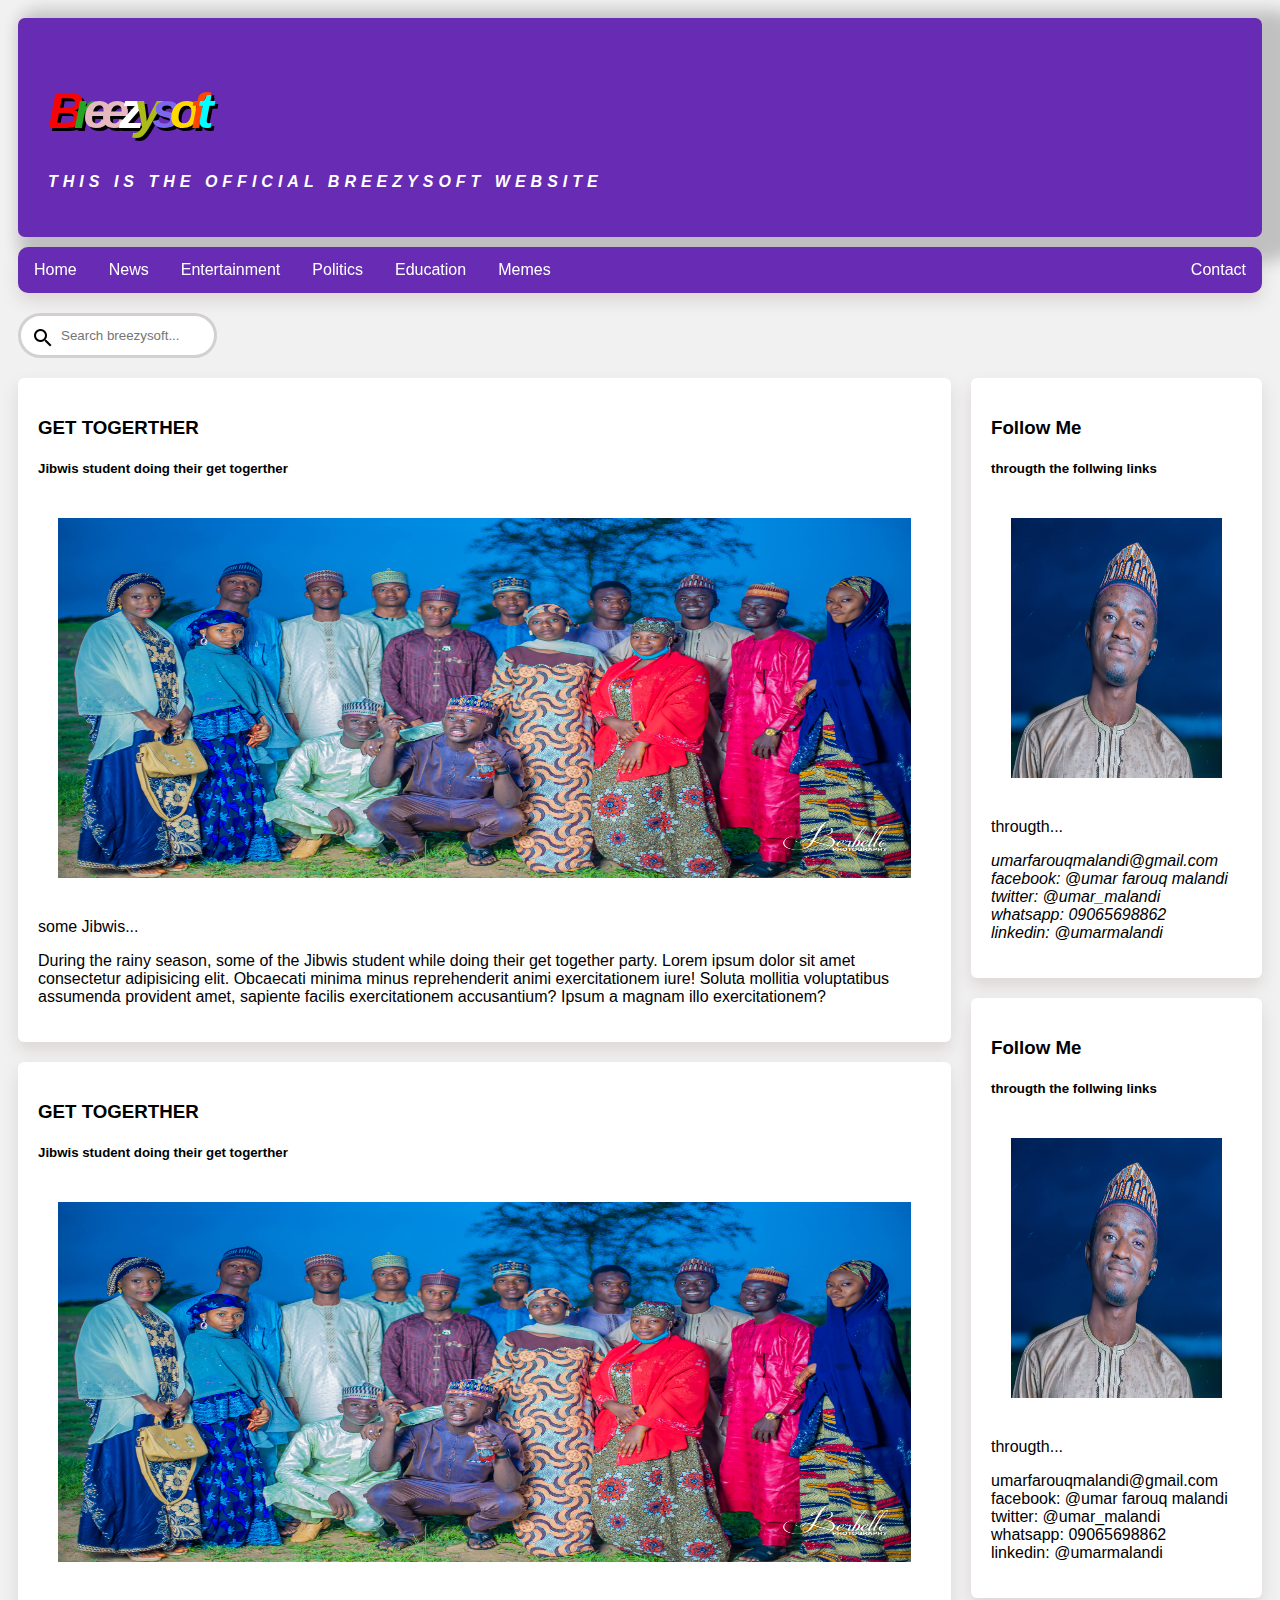
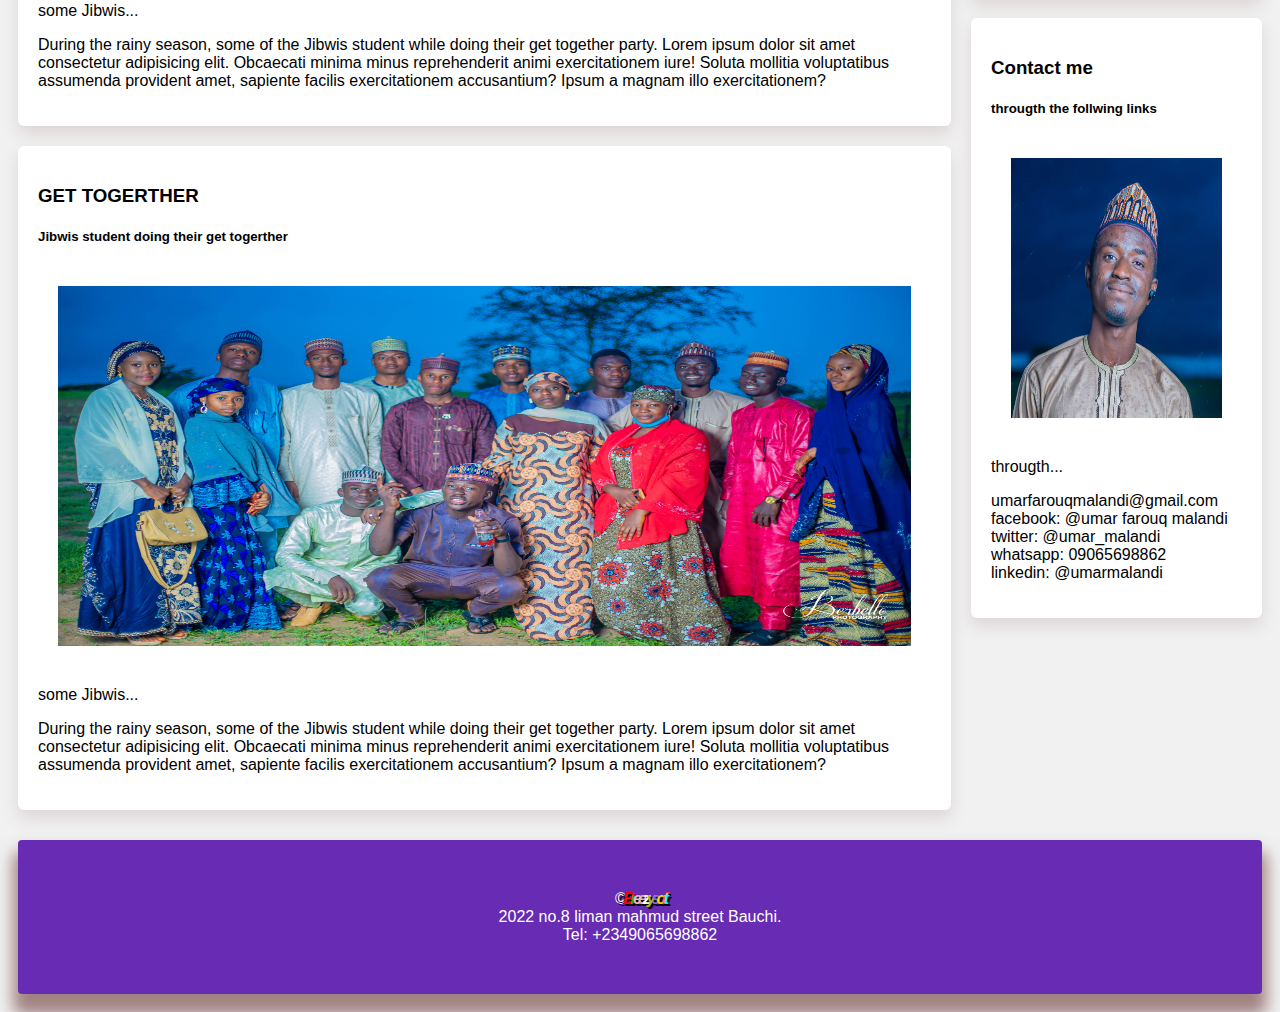
<file: My simple web layout.html>
<!DOCTYPE html>
<html>
    <head>
        <meta name="viewport" content="width=device-width, initial-scale= 1.0">
        <title>My blog</title>
        <style>
            * {
                box-sizing: border-box;
            }
            body {
                font-family: Arial;
                padding: 10px;
                background-color: #f1f1f1;
            }
            /*this is blog header*/
            .header {
                background-color: rgb(103, 43, 180);
                font-weight: bold;
                padding: 30px;
                box-shadow: 16px 8px 16px 16px rgba(0,0,0,0.2);
                border-radius: 7px;
                margin-bottom: 10px;
                color: white;
            }
            .header h1 {
                font-size: 50px;
                letter-spacing: -10px;
                text-shadow: 3px 3px black;
            }
            /*style the topnav*/
            .topnav {
                background-color: rgb(103, 43, 180);
                overflow: hidden;
                box-shadow: 0px 8px 16px 0px rgba(141, 103, 103, 0.2);
                top: 0;
                position: sticky;
                border-radius: 10px;
            }
            /* style the top nav list*/
            .topnav a {
                float: left;
                text-decoration: none;
                padding: 14px 16px;
                display: block;
                color: white;
            }
            /* change for nav bar when u move mouse over it */
            .topnav a:hover {
                background-color: white;
                color: rgb(103, 43, 180);
            }
            /* image  styling */
            img {
                width: 100%;
                padding: 20px;
            }
            .left-col { 
                float: left;
                width: 75%;
            }
            .card {
               background-color: white;
               padding: 20px;
               margin-top: 20px;
               border-radius: 6px;
               box-shadow: 0px 8px 16px 0px rgba(141, 103, 103, 0.2);
            } 
            .row::after {
                clear: both;
                display: table;
                content: " ";
            }
            .right-col {
                float: left;
                width: 25%;
                padding-left: 20px;
            }
            /* style the footer */
            div.footer {
                background-color: rgb(103, 43, 180); 
                text-align: center;
                padding: 50px;
                margin-top: 30px;
                color: white;
                border-radius: 4px;
                box-shadow: 0px 16px 16px 5px rgba(141, 103, 103, 0.8); 
            }
            input[type="search"] {
                border: 3px solid rgb(211, 208, 208);
                box-sizing: border-box;
                background-image: url(baseline_search_black_24dp.png);
                background-position: 10px 10px;
                background-repeat: no-repeat;
                padding: 12px 12px 12px 40px;
                width: 16%;
                border-radius: 30px;
                transition: 1s;
            }
            input[type="search"]:focus {
                width: 100%;
                background-color: rgb(103, 43, 180, 0.5);
                color: white;
                border: 3px solid rgb(103, 43, 180);
            }
            .search {
                margin-top: 20px;
            }
            @media  screen and (max-width: 800px) {
                .left-col, .right-col {
                    width: 100%;
                }
            }
            @media screen and (max-width: 400px) {
                .topnav a {
                    float: none;
                    width: 100%;
                }
            }
            /* style the breezysoft heading */
            .B {
                color: rgb(247, 4, 4);
            }
            .r {
                color: rgb(36, 163, 36);
            }
            .e {
                color: rgb(230, 184, 191);
            }
            .y {
                color: rgb(171, 187, 25);
            }
            .s {
                color: mediumslateblue;
            }
            .o {
                color: rgb(255, 217, 0);
            }
            .t {
                color: aqua;
            }
            .f {
                color: orangered;
            }
            div.breezy {
                letter-spacing: -4px;
                text-shadow: 2px 2px black;
            }
        </style>
    </head>
    <body>
        <div class="header">
          <h1><em> <span class="B">B</span><span class="r">r</span><span class="e">e</span><span class="e">e</span><span class="z">z</span><span class="y">y</span><span class="s">s</span><span class="o">o</span><span class="f">f</span><span class="t">t</span></em></h1>
          <p style="letter-spacing: 5px;"><em>THIS IS THE OFFICIAL BREEZYSOFT WEBSITE</em></p>
        </div>
        <div class="topnav">
            <a href="#">Home</a>
            <a href="#">News</a>
            <a href="#">Entertainment</a>
            <a href="#">Politics</a>
            <a href="#">Education</a>
            <a href="#">Memes</a>
            <a href="#" style="float: right;">Contact</a>
        </div>
        <div class="search">
            <input type="search" name="search" placeholder="Search breezysoft...">
        </div>
        <div class="row">
            <div class="left-col">
                <div class="card">
                    <h3>GET TOGERTHER</h3>
                    <h5>Jibwis student doing their get togerther</h5>
                    <img src="IMG_9079.jpg.jpg" height="400px">  
                    <p>some Jibwis...</p>
                    <p>During the rainy season, some of the Jibwis student while doing their get together party. Lorem ipsum dolor sit amet consectetur adipisicing elit. Obcaecati minima minus reprehenderit animi exercitationem iure! Soluta mollitia voluptatibus assumenda provident amet, sapiente facilis exercitationem accusantium? Ipsum a magnam illo exercitationem? </p>
                </div>
                <div class="card">
                    <h3>GET TOGERTHER</h3>
                    <h5>Jibwis student doing their get togerther</h5>
                    <img src="IMG_9079.jpg.jpg" height="400px">  
                    <p>some Jibwis...</p>
                    <p>During the rainy season, some of the Jibwis student while doing their get together party. Lorem ipsum dolor sit amet consectetur adipisicing elit. Obcaecati minima minus reprehenderit animi exercitationem iure! Soluta mollitia voluptatibus assumenda provident amet, sapiente facilis exercitationem accusantium? Ipsum a magnam illo exercitationem?
                </div>
                <div class="card">
                    <h3>GET TOGERTHER</h3>
                    <h5>Jibwis student doing their get togerther</h5>
                    <img src="IMG_9079.jpg.jpg" height="400px">  
                    <p>some Jibwis...</p>
                    <p>During the rainy season, some of the Jibwis student while doing their get together party. Lorem ipsum dolor sit amet consectetur adipisicing elit. Obcaecati minima minus reprehenderit animi exercitationem iure! Soluta mollitia voluptatibus assumenda provident amet, sapiente facilis exercitationem accusantium? Ipsum a magnam illo exercitationem? </p>
                </div>
            </div>            
            <div class="right-col">
               <div class="card">
                 <h3>Follow Me</h3>
                 <h5>througth the follwing links</h5>
                 <img src="me2.jpg" height="300px">
                 <p>througth...</p>
                    <p><address>umarfarouqmalandi@gmail.com<br>
                     facebook: @umar farouq malandi<br>
                     twitter: @umar_malandi<br>
                     whatsapp: 09065698862<br>
                     linkedin: @umarmalandi
                     </address>

                    </p>
                </div>
                <div class="card">
                 <h3>Follow Me</h3>
                 <h5>througth the follwing links</h5>
                 <img src="me2.jpg" height="300px">
                 <p>througth...</p>
                    <p>umarfarouqmalandi@gmail.com<br>
                     facebook: @umar farouq malandi<br>
                     twitter: @umar_malandi<br>
                     whatsapp: 09065698862<br>
                     linkedin: @umarmalandi
                  </p>
                </div> 
                <div class="card">
                    <h3>Contact me</h3>
                    <h5>througth the follwing links</h5>
                    <img src="me2.jpg" height="300px">
                    <p>througth...</p>
                       <p>umarfarouqmalandi@gmail.com<br>
                        facebook: @umar farouq malandi<br>
                        twitter: @umar_malandi<br>
                        whatsapp: 09065698862<br>
                        linkedin: @umarmalandi<br>
                     </p>
                   </div>  
         </div>
        </div>
        <div class="footer">
            <div class="breezy">&copy  <em><b> <span class="B">B</span><span class="r">r</span><span class="e">e</span><span class="e">e</span><span class="z">z</span><span class="y">y</span><span class="s">s</span><span class="o">o</span><span class="f">f</span><span class="t">t</span></b></em></div> 2022 no.8 liman mahmud street Bauchi.<br>
            Tel: +2349065698862
        </div>
    </body>
</html>
</file>
